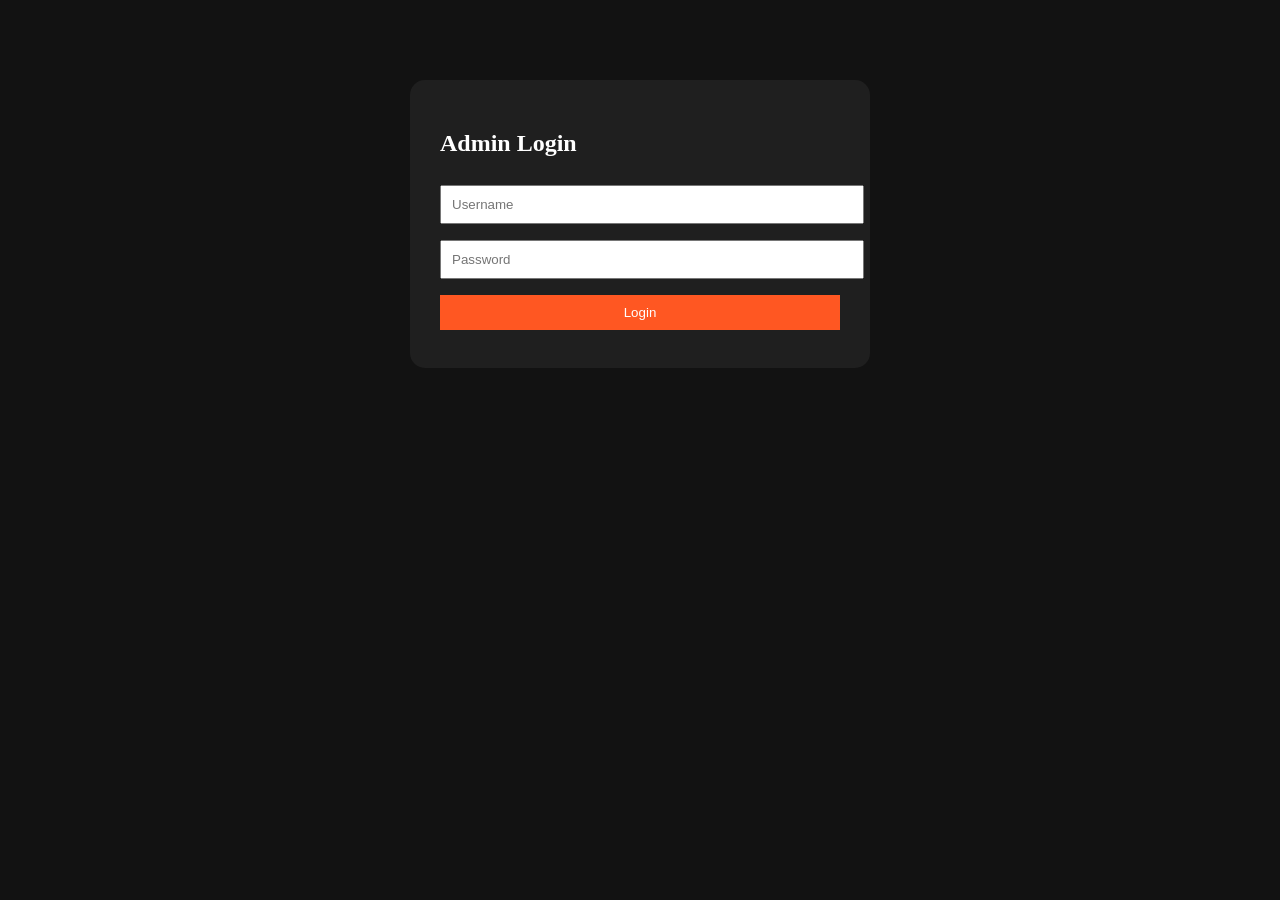
<file: admin.html>
<!DOCTYPE html>
<html>
<head>
<title>Admin | Namaste Tech</title>
<meta name="viewport" content="width=device-width, initial-scale=1.0">
<style>
  body{
 margin:0;
 font-family:Segoe UI, sans-serif;
 background:#0f172a;
 color:#e5e7eb;
 overflow-x:hidden;
}

#bg {
 position:fixed;
 inset:0;
 z-index:-1;
}

body{
 margin:0;
 font-family:Segoe UI;
 background:#121212;
 color:white;
}
.box{
 max-width:400px;
 margin:80px auto;
 background:#1f1f1f;
 padding:30px;
 border-radius:15px;
}
input,button{
 width:100%;
 padding:10px;
 margin:8px 0;
}
button{
 background:#ff5722;
 color:white;
 border:none;
}
</style>
</head>

<body>

<div class="box" id="login">
 <h2>Admin Login</h2>
 <input id="u" placeholder="Username">
 <input id="p" type="password" placeholder="Password">
 <button onclick="login()">Login</button>
</div>

<div class="box" id="panel" style="display:none;">
 <h2>Admin Panel</h2>
 <input placeholder="Item Name">
 <input placeholder="Price">
 <input placeholder="Image URL">
 <button>Add Item</button>
 <p>(Dummy panel)</p>
</div>


<script>
function login(){
 if(u.value=="admin" && p.value=="admin123"){
  login.style.display="none";
  panel.style.display="block";
 }else alert("Wrong credentials");
}
</script>

</body>
</html>
</file>
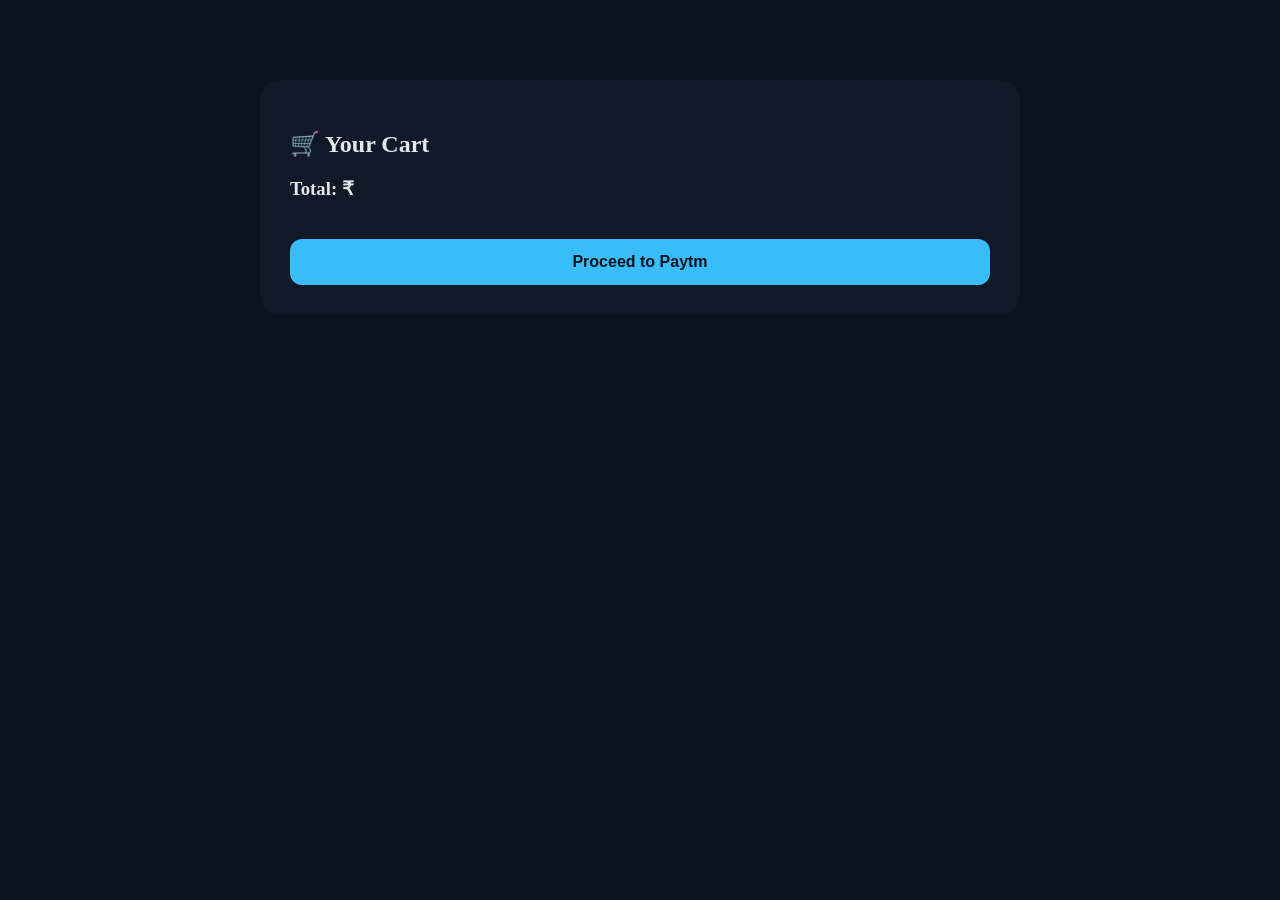
<file: cart.html>
<!DOCTYPE html>
<html>
<head>
<title>Cart | Namaste Tech</title>
<meta name="viewport" content="width=device-width, initial-scale=1.0">
<style>
body{
 margin:0;
 font-family:Segoe UI;
 background:#0b1220;
 color:#e5e7eb;
}
.container{
 max-width:700px;
 margin:80px auto;
 background:#111827;
 padding:30px;
 border-radius:20px;
}
li{
 display:flex;
 justify-content:space-between;
 padding:10px 0;
 border-bottom:1px solid #1f2933;
}
button{
 width:100%;
 margin-top:20px;
 padding:14px;
 background:#38bdf8;
 color:#0b1220;
 border:none;
 border-radius:12px;
 font-size:16px;
 font-weight:600;
 cursor:pointer;
}
</style>
</head>

<body>

<div class="container">
 <h2>🛒 Your Cart</h2>
 <ul id="list"></ul>
 <h3>Total: ₹<span id="total"></span></h3>
 <button onclick="goPay()">Proceed to Paytm</button>
</div>

<script>
let cart = JSON.parse(localStorage.cart || "[]");
let total = 0;
const list = document.getElementById("list");

cart.forEach(i=>{
 total += i.p;
 list.innerHTML += `<li>${i.n}<span>₹${i.p}</span></li>`;
});

total.innerText = total;

function goPay(){
 if(total===0) return alert("Cart is empty");
 localStorage.total = total;
 location.href="paytm.html";
}
</script>

</body>
</html>
</file>
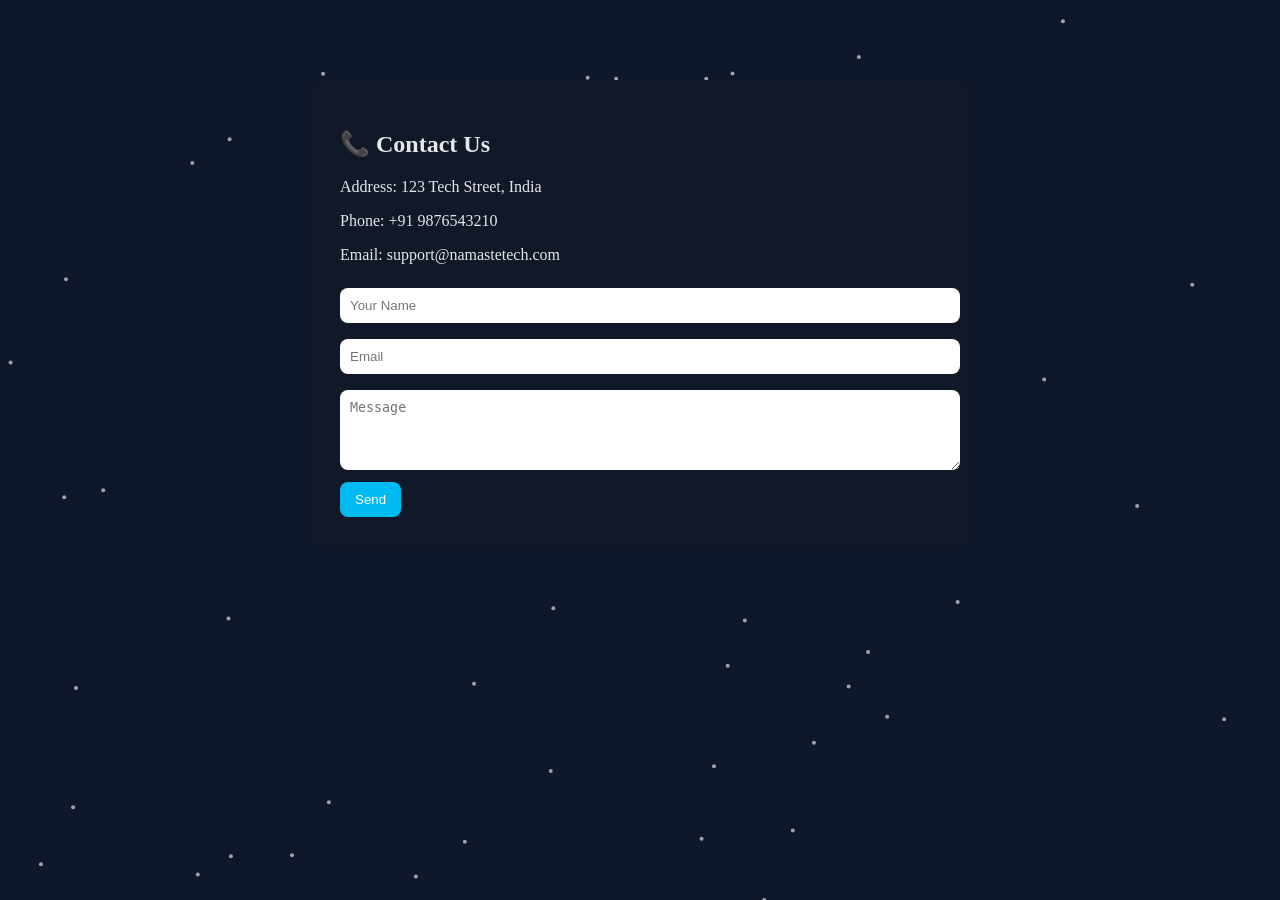
<file: contact.html>
<!DOCTYPE html>
<html>
<head>
<title>Contact | Namaste Tech</title>
<meta name="viewport" content="width=device-width, initial-scale=1.0">
<style>
body{margin:0;font-family:Segoe UI;background:#0f172a;color:#e5e7eb;}
#bg{position:fixed;inset:0;z-index:-1;}
.container{
 max-width:600px;
 margin:80px auto;
 background:#111827;
 padding:30px;
 border-radius:16px;
}
input,textarea{
 width:100%;
 padding:10px;
 margin:8px 0;
 border-radius:8px;
 border:none;
}
button{
 background:#00baf2;
 border:none;
 padding:10px 15px;
 border-radius:8px;
 color:white;
}
</style>
</head>

<body>

<canvas id="bg"></canvas>

<div style="position:relative;z-index:1;">
<div class="container">
 <h2>📞 Contact Us</h2>
 <p>Address: 123 Tech Street, India</p>
 <p>Phone: +91 9876543210</p>
 <p>Email: support@namastetech.com</p>

 <input placeholder="Your Name">
 <input placeholder="Email">
 <textarea rows="4" placeholder="Message"></textarea>
 <button onclick="alert('Message Sent (Dummy) ✅')">Send</button>
</div>
</div>

<script>
const c=document.getElementById("bg"),x=c.getContext("2d");
let w,h;function r(){w=c.width=innerWidth;h=c.height=innerHeight}
addEventListener("resize",r);r();
let p=Array.from({length:60},()=>({x:Math.random()*w,y:Math.random()*h,vx:(Math.random()-.5)*.5,vy:(Math.random()-.5)*.5}));
(function a(){
 x.clearRect(0,0,w,h);
 p.forEach(o=>{
  o.x+=o.vx;o.y+=o.vy;
  x.fillStyle="rgba(255,255,255,.6)";
  x.beginPath();x.arc(o.x,o.y,2,0,Math.PI*2);x.fill();
 });
 requestAnimationFrame(a);
})();
</script>

</body>
</html>
</file>
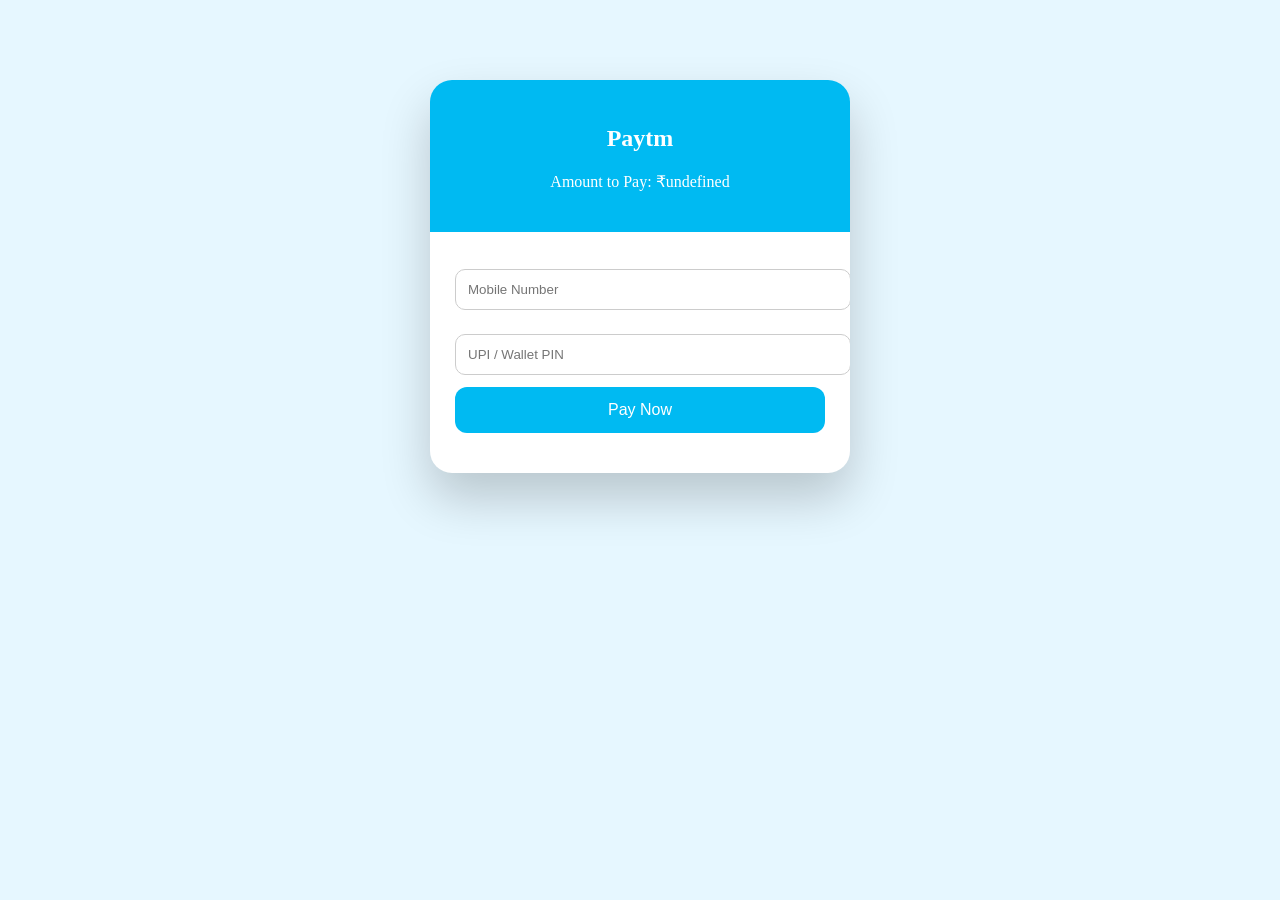
<file: paytm.html>
<!DOCTYPE html>
<html>
<head>
<title>Paytm Secure Payment</title>
<meta name="viewport" content="width=device-width, initial-scale=1.0">
<style>
body{
 margin:0;
 font-family:Segoe UI;
 background:#e6f7ff;
}
.paytm{
 max-width:420px;
 margin:80px auto;
 background:white;
 border-radius:22px;
 box-shadow:0 25px 50px rgba(0,0,0,.2);
 overflow:hidden;
}
.header{
 background:#00baf2;
 color:white;
 padding:25px;
 text-align:center;
}
.body{
 padding:25px;
}
input{
 width:100%;
 padding:12px;
 margin:12px 0;
 border-radius:10px;
 border:1px solid #ccc;
}
button{
 width:100%;
 padding:14px;
 background:#00baf2;
 color:white;
 border:none;
 border-radius:12px;
 font-size:16px;
 cursor:pointer;
}
.success{
 text-align:center;
 color:green;
 font-weight:bold;
 margin-top:15px;
}
</style>
</head>

<body>

<div class="paytm">
 <div class="header">
  <h2>Paytm</h2>
  <p>Amount to Pay: ₹<span id="amt"></span></p>
 </div>

 <div class="body">
  <input placeholder="Mobile Number">
  <input type="password" placeholder="UPI / Wallet PIN">
  <button onclick="pay()">Pay Now</button>
  <div class="success" id="msg"></div>
 </div>
</div>

<script>
amt.innerText = localStorage.total;

function pay(){
 msg.innerText = "Payment Successful ✅";
 localStorage.cart = "[]";
}
</script>

</body>
</html>
</file>
